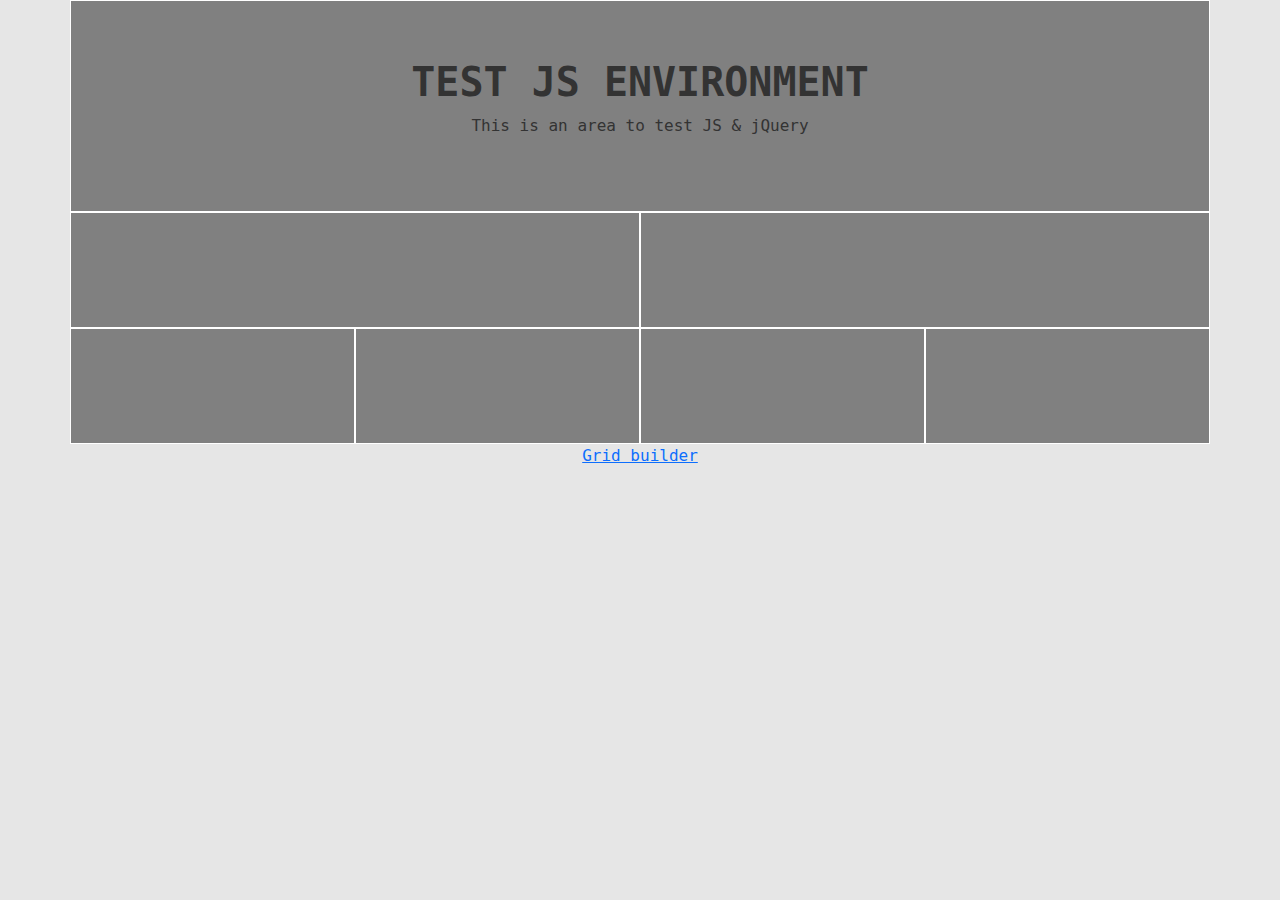
<file: index.html>
<!DOCTYPE html>
<html lang="en">
<head>
<meta charset="UTF-8">
<meta name="viewport" content="width=device-width, initial-scale=1.0">
<meta http-equiv="X-UA-Compatible" content="ie=edge">
<meta name="Description" content="Enter your description here"/>
<link rel="stylesheet" href="https://cdnjs.cloudflare.com/ajax/libs/twitter-bootstrap/5.0.0-alpha2/css/bootstrap.min.css">
<link rel="stylesheet" href="https://cdnjs.cloudflare.com/ajax/libs/font-awesome/5.15.0/css/all.min.css">
<link rel="stylesheet" href="assets/css/style.css">
<title>Test JS Environment</title>
</head>
<body>
    <section class="container">
        <div class="row">
            <div class="col-12">
                <h1 id="title1">Test Js Environment</h1>
                <p>This is an area to test JS & jQuery
                </p>
            </div>
            <div class="col-6">
            </div>
            <div class="col-6">
            </div>
            <div class="col-3"></div>
            <div class="col-3"></div>
            <div class="col-3"></div>
            <div class="col-3"></div>
        </div>
    </section>

    <a href="gridbuilder.html">Grid builder</a>

<script src="https://cdnjs.cloudflare.com/ajax/libs/popper.js/1.16.1/umd/popper.min.js"></script>
<script src="https://cdnjs.cloudflare.com/ajax/libs/twitter-bootstrap/5.0.0-alpha2/js/bootstrap.min.js"></script>
<script src="assets/js/script.js" type="text/javascript"></script>
</body>
</html>
</file>
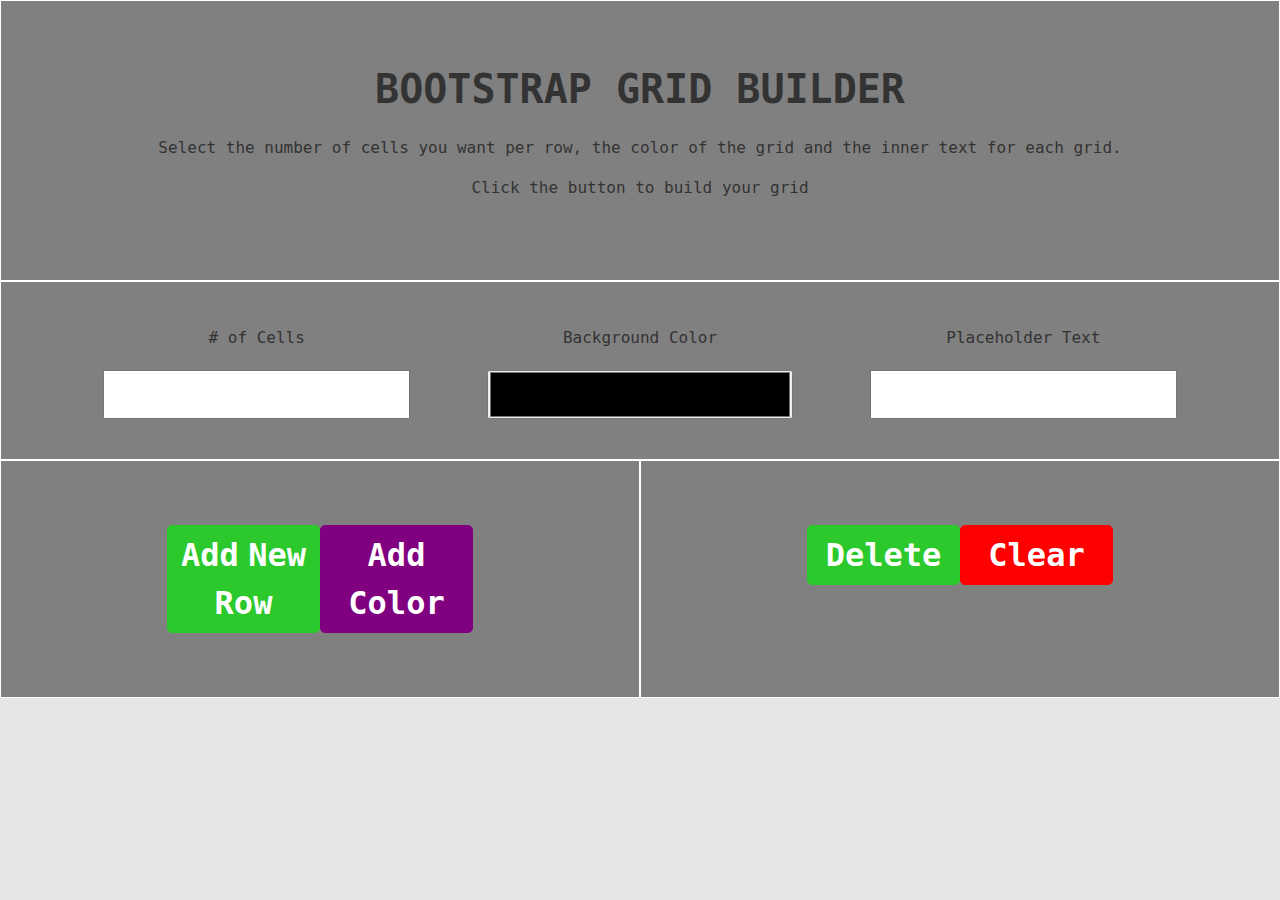
<file: gridbuilder.html>
<!DOCTYPE html>
<html lang="en">
<head>
<meta charset="UTF-8">
<meta name="viewport" content="width=device-width, initial-scale=1.0">
<meta http-equiv="X-UA-Compatible" content="ie=edge">
<meta name="Description" content="Enter your description here"/>
<link rel="stylesheet" href="https://cdnjs.cloudflare.com/ajax/libs/twitter-bootstrap/5.0.0-alpha2/css/bootstrap.min.css">
<link rel="stylesheet" href="https://cdnjs.cloudflare.com/ajax/libs/font-awesome/5.15.0/css/all.min.css">
<link rel="stylesheet" href="assets/css/style.css">
<title>Grid Builder</title>
</head>
<body>
    <section class="container-fluid">
        <div class="row">
            <div class="col-12" id="intro">
                <h1 id="title1">Bootstrap Grid Builder</h1>
                <p>Select the number of cells you want per row, the color of the grid and the inner text for each grid.</p>
                <p>Click the button to build your grid</p>
            </div>
            <div class="col-12" id="inputDiv">
                <div id="input1">
                    <label for="col-x"># of Cells</label>
                    <input type="number" name="col-x" id="col-x">
                </div>
                <div id="input2">
                    <label for="bg-color">Background Color</label>
                   <input type="color" name="bg-color" id="bg-color">
                </div>
                <div>
                    <label for="placehoder">Placeholder Text</label>
                    <input type="text" name="placeholder" id="placeholder">
                </div>
            </div>
            <div class="col-6"><button id="gridButton">Add new row</button><button id="colorButton">Add Color</button></div>
            <div class="col-6"><button id="deleteButton">Delete</button><button id="clearButton">Clear</button></div>  
        </div>
    </section>
    


<script src="https://cdnjs.cloudflare.com/ajax/libs/popper.js/1.16.1/umd/popper.min.js"></script>
<script src="https://cdnjs.cloudflare.com/ajax/libs/twitter-bootstrap/5.0.0-alpha2/js/bootstrap.min.js"></script>
<script src="assets/js/buildgrid.js" type="text/javascript"></script>
</body>
</html>
</file>
<file: assets/css/style.css>
body{
    font-family: monospace, sans-serif;
    text-align: center;
    background-color: #e6e6e6;
    color: #333;
}

h1,h2,h3{
    font-weight: 600;
    text-transform: uppercase;
}

.col-12, .col-11, .col-10, .col-9, .col-8, .col-7, .col-6, .col-5, .col-4, .col-3, .col-2, .col-1 {
    padding: 5%;
    border: 1px solid white;
    background-color: grey;
}

#intro h1{
    margin-bottom: 2%;
}

#inputDiv{
    display: flex;
    flex-direction: row;
    justify-content: center;
}

#inputDiv div{
    width: 100%;
    
}

#inputDiv input{
    display: block;
    margin: 0 auto;
    width: 80%;
    height: 100%;
}

label{
    position: relative;
    top: -20px;
    left: 0%;
}

#gridButton, #clearButton, #colorButton, #deleteButton{
    width: 30%;
    padding: 1%;
    color: #fff;
    font-weight: 600;
    text-transform: capitalize;
    font-size: 2em;
    word-spacing: -10px;
    background-color: #2cc92c;
    border: 1px solid #2cc92c;
    border-radius: 5px;
}

#gridButton:hover{
    background-color: orange;
    border-color: orange;
}

#clearButton{
    background-color: red;
    border: 1px solid red;
}

#colorButton{
     background-color: purple;
    border: 1px solid purple;
}
</file>
